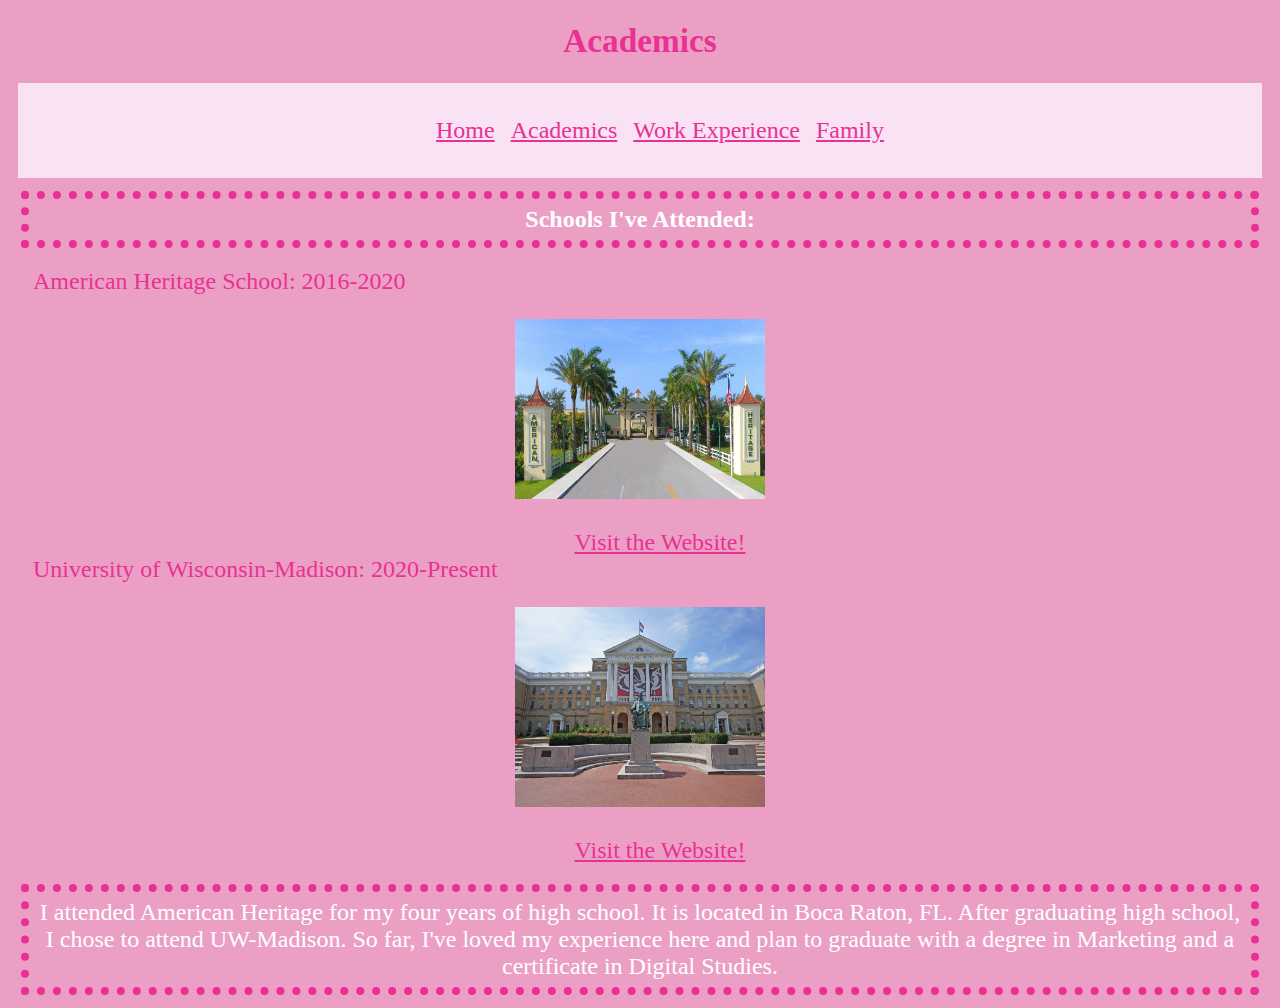
<file: academics.html>
<!doctype html>
<html lang="en">
<head>
<style>
	.newClass
	{
		font-family:DIN Condensed;
		font-size:18pt;
		color:rgb(255,255,255);
		border:8px dotted rgb(233,49,147);
		margin:13px;
		padding: 7px;
		text-align: center;
	}
	

</style>
	<title>Academics</title>
	<meta charset="UTF-8">
	<link rel="stylesheet" type="text/css" href="stylesheet.css">
</head>

<body style= "background-color:rgba(229,127,177,.75);">

	<header>
		<H1>Academics</H1>
		<nav>
			<ul>
				<li> <a href="index.html">Home</a></li>
				<li> <a href="academics.html">Academics</a> </li>
				<li> <a href="work.html">Work Experience</a> </li>
				<li> <a href="family.html">Family</a> </li>
			</ul>	
		</nav>
	</header>
			
	<H1 class="newClass" style="text-align:center;color:white;font-family:American Typewriter;"> Schools I've Attended: </H1>

			<ul class="newClass" style="border:none;text-align:left;">
				<li> American Heritage School: 2016-2020 </li>

					<p style="text-align:center;border:none;"> <img src="images/ahs.jpg" alt="This is a photo of the entrance of American Heritage School." style="width:250px;height:180px"> </p>

					<dl style="text-align: center;font-size: 15pt;">
						<dd> <a href="https://ahschool.com"> Visit the Website! </a> </dd>
					</dl>

				<li> University of Wisconsin-Madison: 2020-Present </li> 

					<p style="text-align:center;border:none;"> <img src="images/uw.jpeg" alt="This is a photo of Bascom Hill, on UW-Madison's campus." style="width:250px;height:200px"> </p>

					<dl style="text-align: center;font-size: 15pt;">
						<dd> <a href="https://wisc.edu"> Visit the Website! </a> </dd>
					</dl>
			</ul>


		<p class="newClass" style="text-align: center;"> 
			I attended American Heritage for my four years of high school. It is located in Boca Raton, FL. After graduating high school, I chose to attend UW-Madison. So far, I've loved my experience here and plan to graduate with a degree in Marketing and a certificate in Digital Studies.
		</p>
	


</body>
</html>
</file>
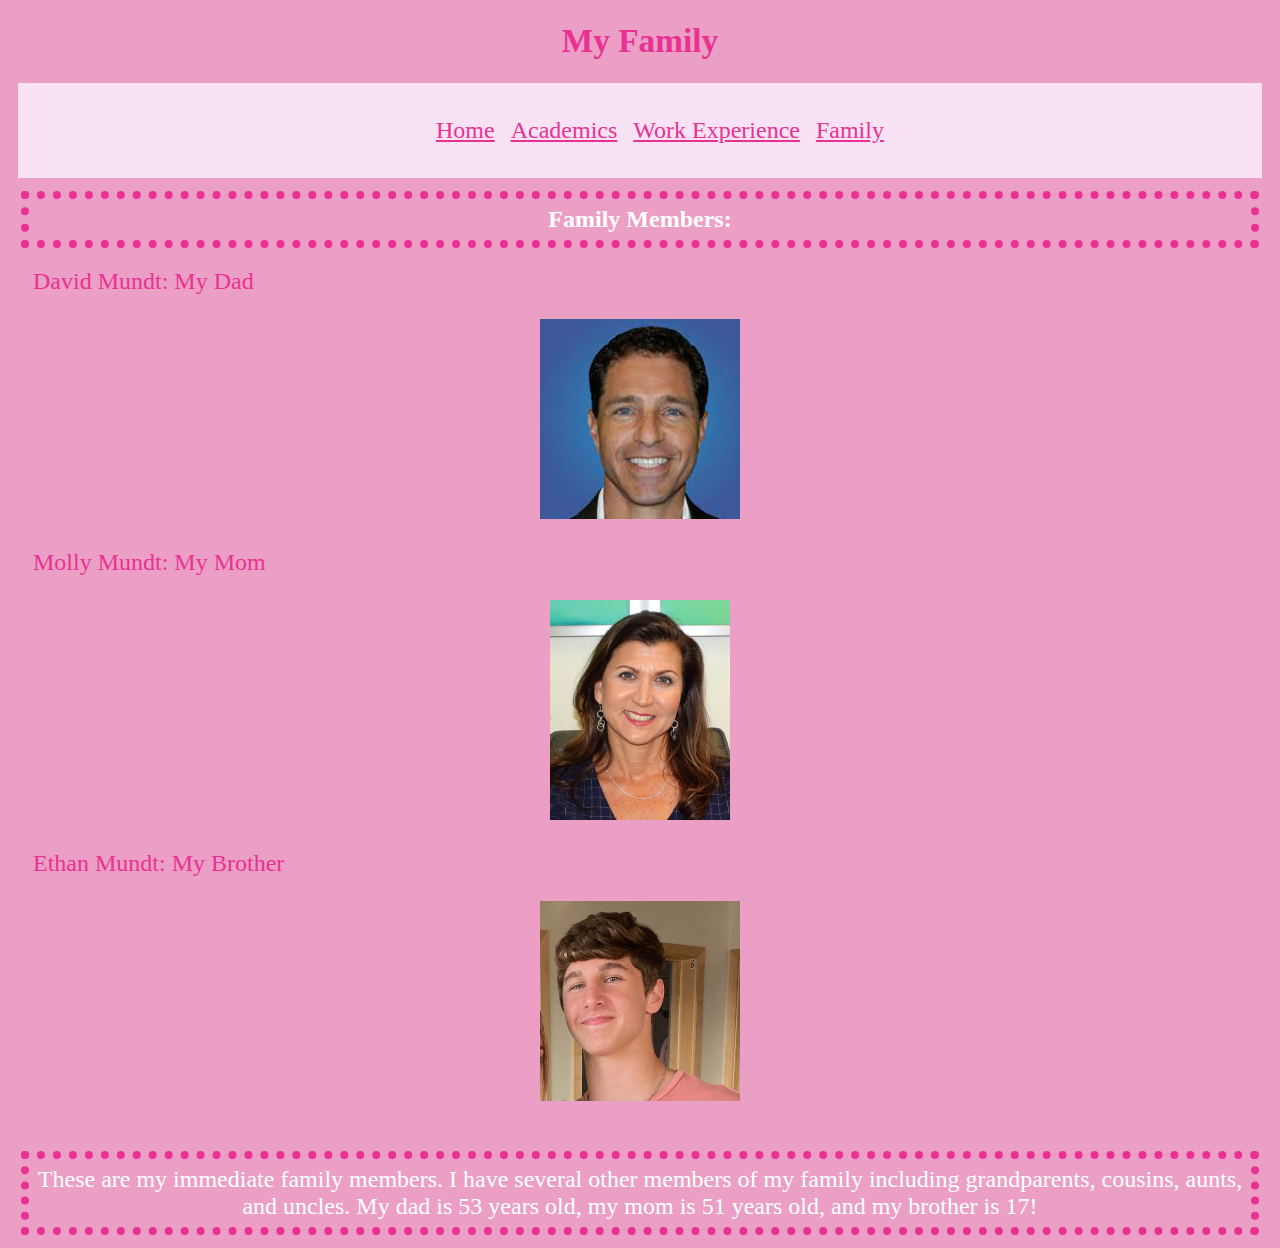
<file: family.html>
<!doctype html>
<html lang="en">
<head>
<style>
	.newClass
	{
		font-family:DIN Condensed;
		font-size:18pt;
		color:rgb(255,255,255);
		border:8px dotted rgb(233,49,147);
		margin:13px;
		padding: 7px;
		text-align: center;
	}

</style>
	<title>Family</title>
	<meta charset="UTF-8">
	<link rel="stylesheet" type="text/css" href="stylesheet.css">
</head>


<body style= "background-color:rgba(229,127,177,.75);">

	<header>
		<H1>My Family</H1>

		<nav>
			<ul>
				<li> <a href="index.html">Home</a></li>
				<li> <a href="academics.html">Academics</a> </li>
				<li> <a href="work.html">Work Experience</a> </li>
				<li> <a href="family.html">Family</a> </li>
			</ul>	
		</nav>
	</header>
	
			
	<H1 class="newClass" style="text-align:center;color:white;font-family:American Typewriter;"> Family Members: </H1>

		
			<ul class="newClass" style="border:none;text-align:left;">
				<li> David Mundt: My Dad </li>

					<p style="text-align:center;border:none;"> <img src="images/dad.jpg" alt="This is a photo of David Mundt, Lauren Mundt's father." style="width:200px;height:200px"> </p>


				<li> Molly Mundt: My Mom </li> 

					<p style="text-align:center;border:none;"> <img src="images/mom.jpeg" alt="This is a photo of Molly Mundt, Lauren Mundt's mother." style="width:180px;height:220px"> </p>

				<li> Ethan Mundt: My Brother </li> 

					<p style="text-align:center;border:none;"> <img src="images/ethan.png" alt="This is a photo of Ethan Mundt, Lauren Mundt's brother." style="width:200px;height:200px"> </p>
			</ul>
		


		<p class="newClass" style="text-align: center;"> 
			These are my immediate family members. I have several other members of my family including grandparents, cousins, aunts, and uncles. My dad is 53 years old, my mom is 51 years old, and my brother is 17!
		</p>
		


</body>
</html>
</file>
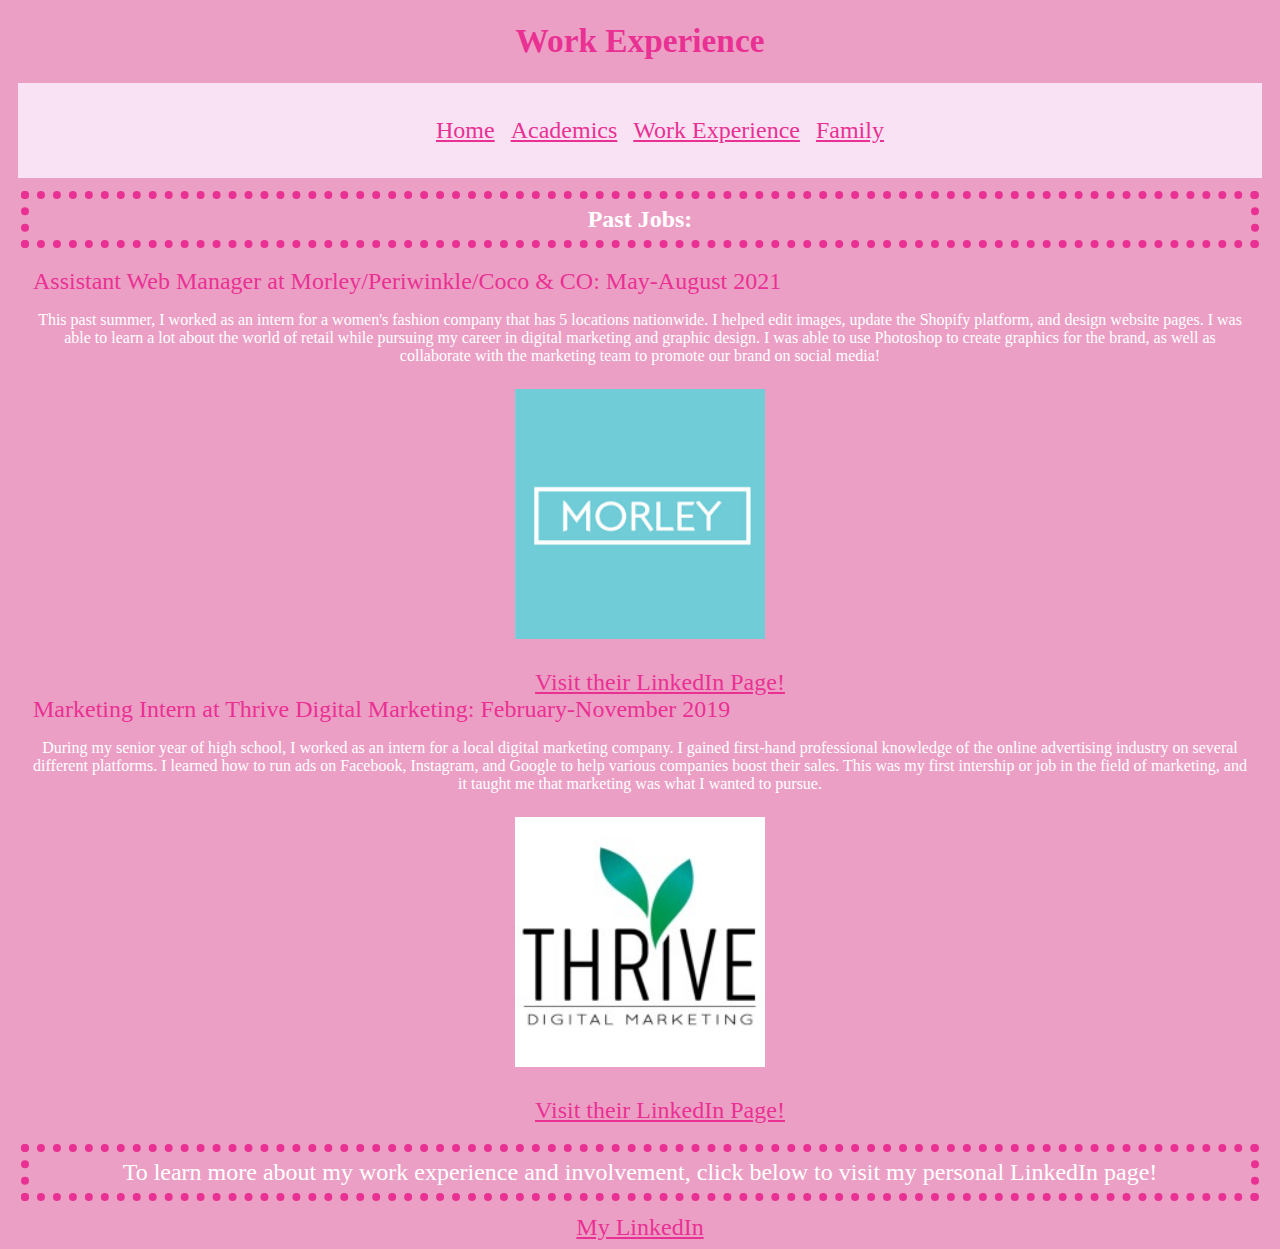
<file: work.html>
<!doctype html>
<html lang="en">
<head>
<style>
	.newClass
	{
		font-family:DIN Condensed;
		font-size:18pt;
		color:rgb(255,255,255);
		border:8px dotted rgb(233,49,147);
		margin:13px;
		padding: 7px;
		text-align: center;
	}

</style>
	<title>Work Experience</title>
	<meta charset="UTF-8">
	<link rel="stylesheet" type="text/css" href="stylesheet.css">
</head>
	
	
<body style= "background-color:rgba(229,127,177,.75);">

	<header>
		<H1>Work Experience</H1>
		<nav>
			<ul>
				<li> <a href="index.html">Home</a></li>
				<li> <a href="academics.html">Academics</a> </li>
				<li> <a href="work.html">Work Experience</a> </li>
				<li> <a href="family.html">Family</a> </li>
			</ul>	
		</nav>
	</header>
		
	<H1 class="newClass" style="text-align:center;color:white;font-family:American Typewriter;"> Past Jobs: </H1>

			<ul class="newClass" style="border:none;text-align:left;">
				<li> Assistant Web Manager at Morley/Periwinkle/Coco & CO: May-August 2021 </li>

					<p style="text-align: center; font-size: 12pt; color:white;">
						This past summer, I worked as an intern for a women's fashion company that has 5 locations nationwide. I helped edit images, update the Shopify platform, and design website pages. I was able to learn a lot about the world of retail while pursuing my career in digital marketing and graphic design. I was able to use Photoshop to create graphics for the brand, as well as collaborate with the marketing team to promote our brand on social media!
					</p>

					<p style="text-align:center;border:none;"> <img src="images/morley.png" alt="This is an image of the brand Morley's logo." style="width:250px;height:250px"> </p>

					<dl style="text-align: center;font-size: 15pt;">
						<dd> <a href="https://www.linkedin.com/company/shopmorley/"> Visit their LinkedIn Page! </a> </dd>
					</dl>

				<li> Marketing Intern at Thrive Digital Marketing: February-November 2019 </li>

					<p style="text-align: center; font-size: 12pt; color:white;">
						During my senior year of high school, I worked as an intern for a local digital marketing company. I gained first-hand professional knowledge of the online advertising industry on several different platforms. I learned how to run ads on Facebook, Instagram, and Google to help various companies boost their sales. This was my first intership or job in the field of marketing, and it taught me that marketing was what I wanted to pursue.
					</p>

					<p style="text-align:center;border:none;"> <img src="images/thrive.jpeg" alt="This is an image of the brand Thrive Digital Marketing's logo." style="width:250px;height:250px"> </p>

					<dl style="text-align: center;font-size: 15pt;">
						<dd> <a href="https://www.linkedin.com/company/thrive-dmk/about//"> Visit their LinkedIn Page! </a> </dd>
					</dl>
			</ul>

		<p class="newClass" style="text-align: center;"> 
			To learn more about my work experience and involvement, click below to visit my personal LinkedIn page!
	
			
		</p>
		<a href="https://www.linkedin.com/in/lauren-mundt-4569821b6/"> My LinkedIn </a>

</body>
</html>
</file>
<file: stylesheet.css>
* {
		font-family:Trebuchet MS, serif;
		font-size:18pt;
		color: #e93193;
		text-align: center;

}

nav {
	background-color: #f8e2f3;
	padding:  10px;
	margin:  10px;

}

H1 {
	text-align:center;
	color:rgb(233,49,147);
	font-size: 25pt;
	font-family:American Typewriter;
	}

li {
	display: inline;
	padding:  5px;
}
</file>
